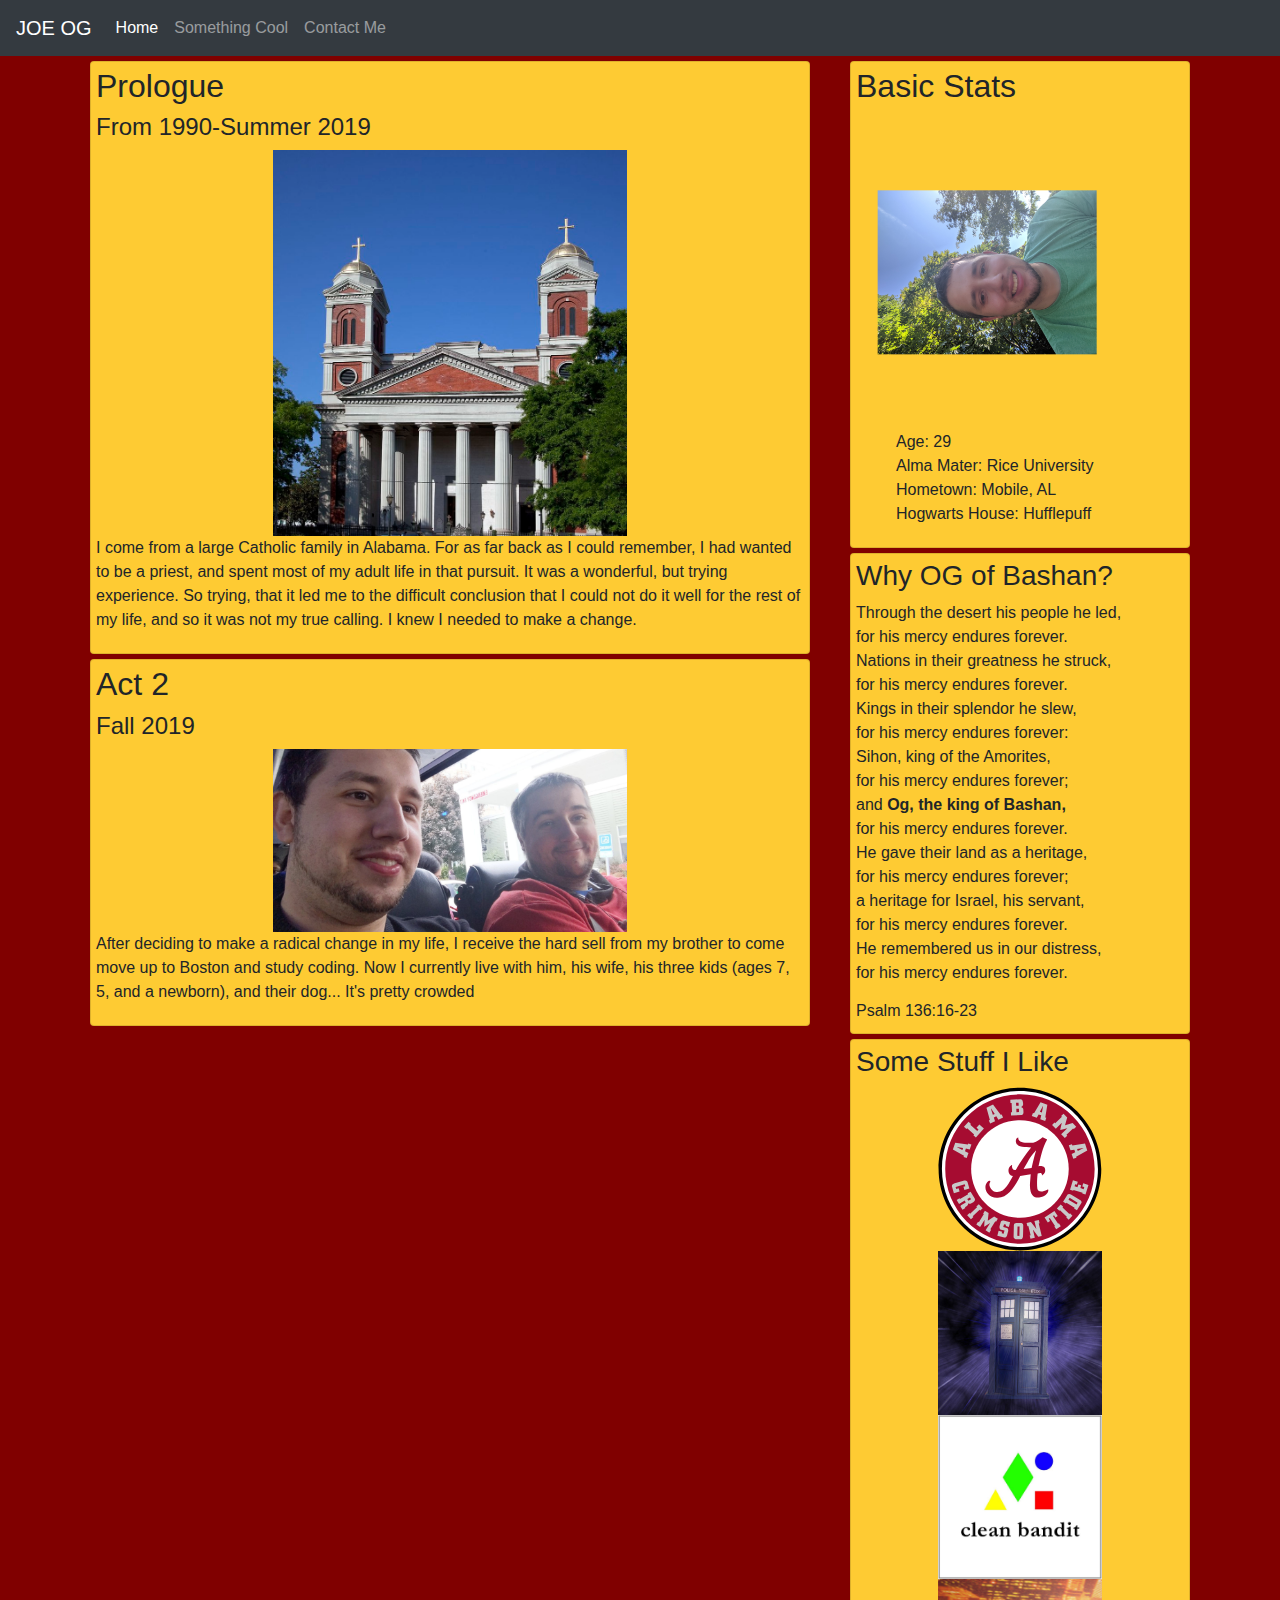
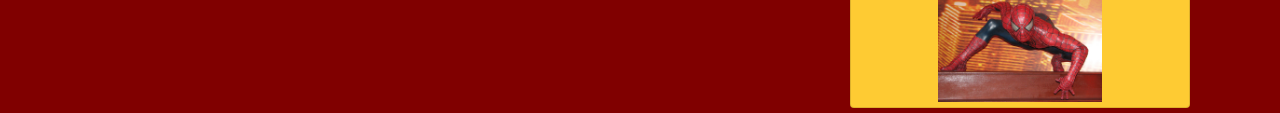
<file: index.html>
<!DOCTYPE html>
<html lang="en" dir="ltr">
  <head>
    <meta charset="utf-8">
    <!-- attach Bootstrap css -->
    <link rel="stylesheet" href="https://maxcdn.bootstrapcdn.com/bootstrap/4.0.0/css/bootstrap.min.css" integrity="sha384-Gn5384xqQ1aoWXA+058RXPxPg6fy4IWvTNh0E263XmFcJlSAwiGgFAW/dAiS6JXm" crossorigin="anonymous">

    <link rel="stylesheet" href="./css/main.css">
    <title>About Joe OG</title>
  </head>
  <body>
    <head>
      <div class="row">
        <div class="col-md-12">
          <nav class="navbar navbar-expand-lg navbar-dark bg-dark">
            <a class="navbar-brand" href="./index.html">JOE OG</a>
            <button class="navbar-toggler" type="button" data-toggle="collapse" data-target="#navbarNavAltMarkup" aria-controls="navbarNavAltMarkup" aria-expanded="false" aria-label="Toggle navigation">
              <span class="navbar-toggler-icon"></span>
            </button>
            <div class="collapse navbar-collapse" id="navbarNavAltMarkup">
              <div class="navbar-nav">
                <a class="nav-item nav-link active" href="./index.html">Home <span class="sr-only">(current)</span></a>
                <a class="nav-item nav-link" href="https://www.youtube.com/watch?v=dQw4w9WgXcQ">Something Cool</a>
                <a class="nav-item nav-link" href="./html/contact.html">Contact Me</a>
              </div>
            </div>
          </nav>
        </div> <!-- ends col 12 for nav -->
      </div> <!-- ends row for nav -->
    </head>
    <main>
      <div class="container">
        <div class="row">
          <div class="col-md-8">
            <div class="card">
              <h2>Prologue</h2>
              <h4>From 1990-Summer 2019</h4>
              <img src="./images/IMG_MOBILE.jpg" alt="Mobile Cathedral">
              <p>I come from a large Catholic family in Alabama. For as far back as I could remember, I had wanted to be a priest, and spent most of my adult life in that pursuit. It was a wonderful, but trying experience. So trying, that it led me to the difficult conclusion that I could not do it well for the rest of my life, and so it was not my true calling. I knew I needed to make a change.</p>
            </div>
            <div class="card">
              <h2>Act 2</h2>
              <h4>Fall 2019</h4>
              <img src="./images/IMG_MEANDBRO.jpg" alt="Me and my brother">
              <p>After deciding to make a radical change in my life, I receive the hard sell from my brother to come move up to Boston and study coding. Now I currently live with him, his wife, his three kids (ages 7, 5, and a newborn), and their dog... It's pretty crowded</p>
            </div>
          </div>   <!-- ends col-md-8 -->
          <div class="col-md-4">
              <div class="card">
                <h2>Basic Stats</h2>
                <img src="./images/IMG_ME.jpg" alt="My Face" class=face>
                <ul>
                  <li>Age: 29</li>
                  <li>Alma Mater: Rice University</li>
                  <li>Hometown: Mobile, AL</li>
                  <li>Hogwarts House: Hufflepuff</li>
                </ul>
              </div>

              <div class="card">
                <h3>Why OG of Bashan?</h3>
                <p class="quote">
                  Through the desert his people he led, <br> for his mercy endures forever.<br>       Nations in their greatness he struck,<br> for his mercy endures forever.<br> Kings in their splendor he slew,<br> for his mercy endures forever:<br> Sihon, king of the Amorites,<br> for his mercy endures forever;<br> and <strong>Og, the king of Bashan,</strong><br> for his mercy endures forever.<br> He gave their land as a heritage,<br> for his mercy endures forever;<br> a heritage for Israel, his servant,<br>  for his mercy endures forever.<br>  He remembered us in our distress,<br> for his mercy endures forever.</p>
                   <h6>Psalm 136:16-23</h6>
              </div>
              <div class="card">
                <h3>Some Stuff I Like</h3>
                <img src="./images/IMG_ROLLTIDE.svg" alt='University of Alabama Logo'>
                <img src="./images/IMG_TARDIS.jpg" alt="TARDIS">
                <img src="./images/IMG_CLEANBANDIT.jpg" alt="Clean Bandit">
                <img src="./images/IMG_SPIDERMAN.jpeg" alt="Spider-Man">
              </div>
            </div>
          </div>
      </div> <!-- ends container -->
    </main>
  </body>
</html>
</file>
<file: css/main.css>
body {
  background-color: maroon;
  font-family: sans-serif;
}

.row {
  background-color: maroon;
}

li {
  list-style-type: none;
}

/* .main-content {
  float: left;
  max-width: 65%;
} */

img {
  display: block;
  margin: auto;
  width: 50%;
}

/* div{
  padding: 10px;
  background-color: #fecb33;
} */

h1 {
  text-align: center;
  font-size: 500%;
}

.face {
  transform: rotate(-90deg);
  margin: 15%;
}

/* .sidebar {
  float: right;
  max-width: 25%;
} */

.list-image {
  display: flex;
  flex-direction: column;
}

.card {
  background-color: #fecb33;
  padding: 5px;
  margin: 5px;
}
</file>
